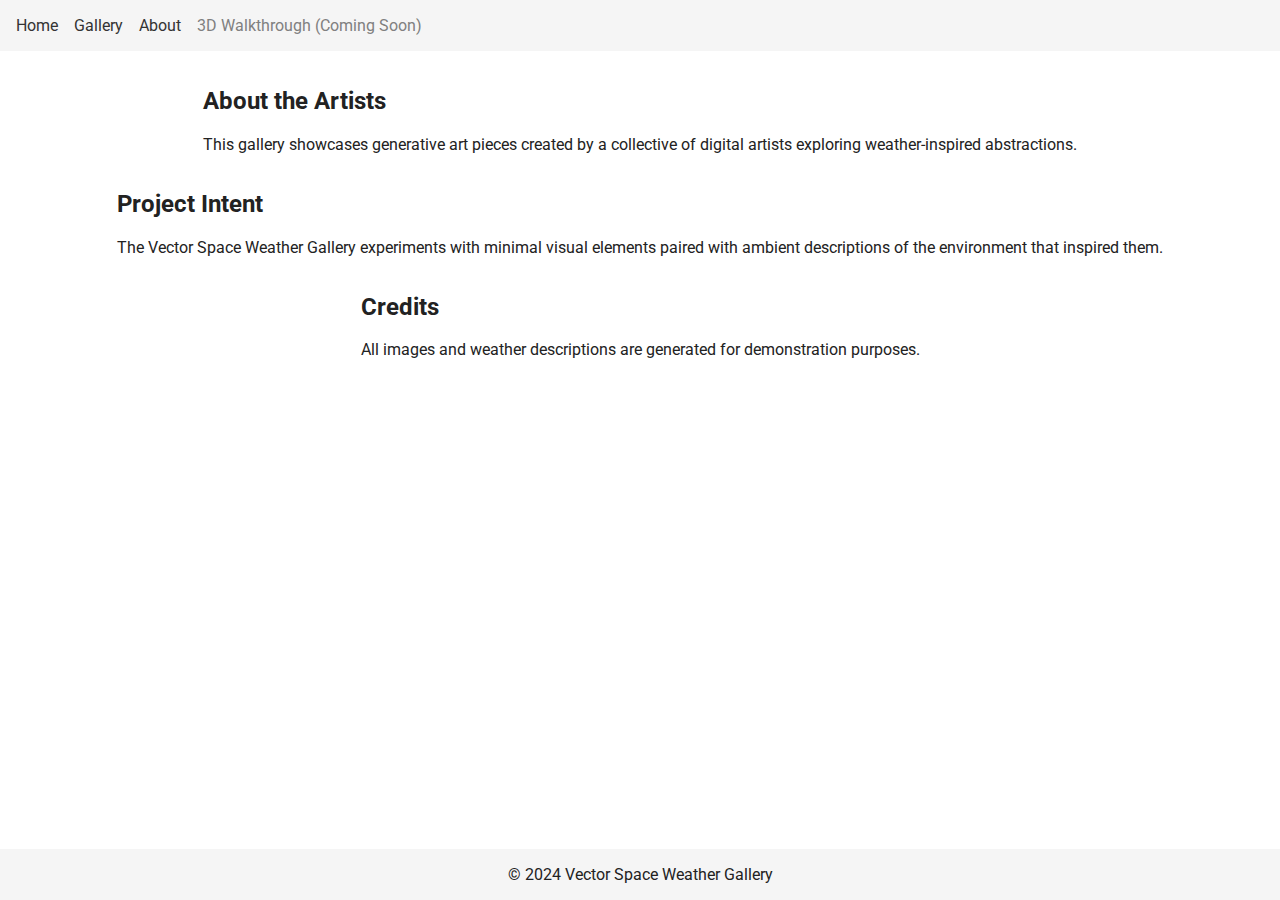
<file: about.html>
<!DOCTYPE html>
<html lang="en">
<head>
  <meta charset="UTF-8">
  <meta name="viewport" content="width=device-width, initial-scale=1.0">
  <title>Vector Space Weather Gallery - About</title>
  <link href="https://fonts.googleapis.com/css2?family=Roboto&display=swap" rel="stylesheet">
  <link rel="stylesheet" href="css/style.css">
</head>
<body id="about">
  <main>
    <section>
      <h2>About the Artists</h2>
      <p>This gallery showcases generative art pieces created by a collective of digital artists exploring weather-inspired abstractions.</p>
    </section>
    <section>
      <h2>Project Intent</h2>
      <p>The Vector Space Weather Gallery experiments with minimal visual elements paired with ambient descriptions of the environment that inspired them.</p>
    </section>
    <section>
      <h2>Credits</h2>
      <p>All images and weather descriptions are generated for demonstration purposes.</p>
    </section>
  </main>
  <script src="js/script.js"></script>
</body>
</html>
</file>
<file: css/style.css>
body {
  margin: 0;
  font-family: 'Roboto', sans-serif;
  background: #fff;
  color: #222;
  display: flex;
  flex-direction: column;
  min-height: 100vh;
}

header {
  background: #f5f5f5;
  padding: 1rem;
}

nav ul {
  list-style: none;
  padding: 0;
  margin: 0;
  display: flex;
  gap: 1rem;
}

nav a {
  text-decoration: none;
  color: #333;
}

main {
  flex: 1;
  display: flex;
  flex-direction: column;
  align-items: center;
  padding: 1rem;
}

.footer {
  background: #f5f5f5;
  text-align: center;
  padding: 1rem;
}

/* Grid for gallery */
.gallery-grid {
  display: grid;
  grid-template-columns: repeat(auto-fill, minmax(150px, 1fr));
  gap: 1rem;
  width: 100%;
}

.gallery-grid img {
  width: 100%;
  height: auto;
  cursor: pointer;
}

/* Modal */
.modal {
  position: fixed;
  top: 0;
  left: 0;
  width: 100%;
  height: 100%;
  background: rgba(0, 0, 0, 0.8);
  display: none;
  align-items: center;
  justify-content: center;
  padding: 1rem;
  box-sizing: border-box;
}

.modal.active {
  display: flex;
}

.modal-content {
  background: white;
  padding: 1rem;
  max-width: 90%;
  max-height: 90%;
  overflow: auto;
}

.flip {
  perspective: 1000px;
}

.flip-inner {
  position: relative;
  width: 100%;
  transform-style: preserve-3d;
  transition: transform 0.6s;
}

.flip.show-back .flip-inner {
  transform: rotateY(180deg);
}

.flip-front, .flip-back {
  backface-visibility: hidden;
  position: absolute;
  top: 0;
  left: 0;
  right: 0;
  bottom: 0;
  padding: 1rem;
}

.flip-back {
  transform: rotateY(180deg);
}

.square-image {
  width: 90vmin;
  height: 90vmin;
  max-width: 400px;
  max-height: 400px;
  display: flex;
  align-items: center;
  justify-content: center;
}

.square-image img {
  width: 100%;
  height: 100%;
  object-fit: contain;
}
</file>
